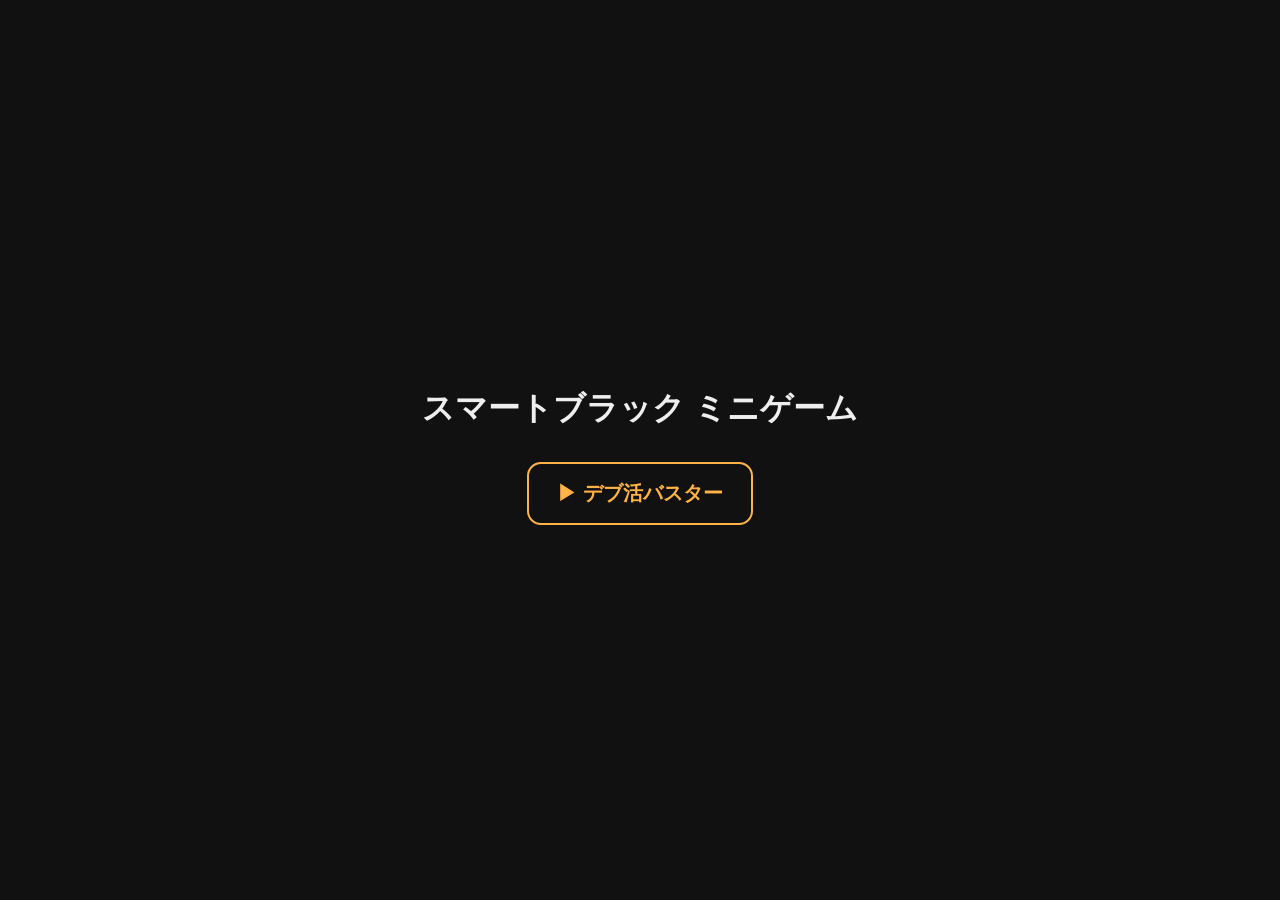
<file: docs/index.html>
<!DOCTYPE html><html lang="ja"><head><meta charset="utf-8"><meta name="viewport" content="width=device-width,initial-scale=1">
<title>スマートブラック プレイアブル</title>
<style>body{font-family:sans-serif;background:#111;color:#eee;display:flex;flex-direction:column;align-items:center;justify-content:center;height:100vh;margin:0}a{color:#ffb347;font-size:20px;font-weight:bold;text-decoration:none;padding:16px 28px;border:2px solid #ffb347;border-radius:14px;margin:10px}</style>
</head><body><h1>スマートブラック ミニゲーム</h1>
<a href="./debu-buster/">▶ デブ活バスター</a>
</body></html>
</file>
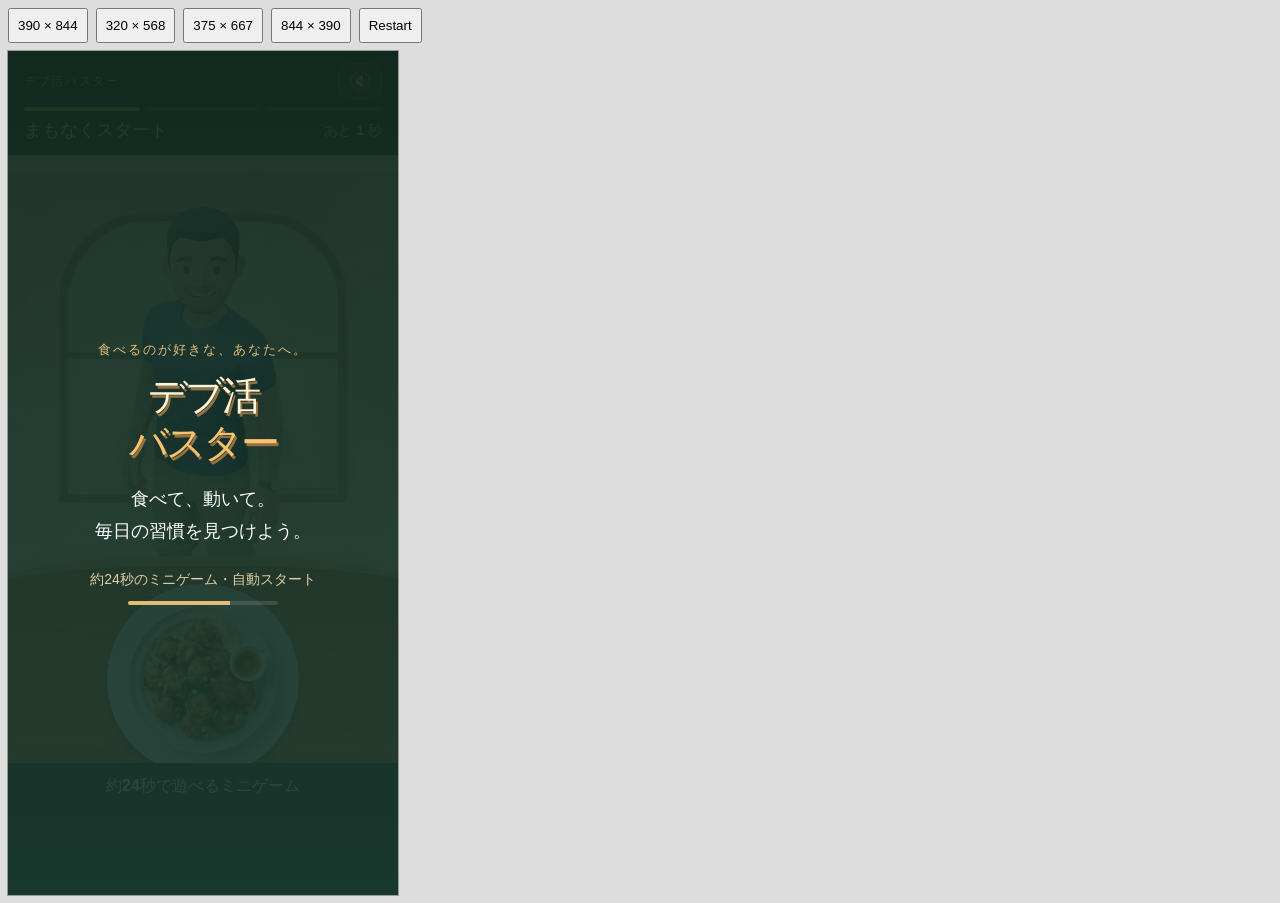
<file: docs/debu-buster/preview.html>
<!doctype html><meta charset="utf-8"><title>Smartblack responsive QA</title><style>body{font:14px sans-serif;background:#ddd;margin:8px}iframe{display:block;border:0;margin-top:8px;box-shadow:0 0 0 1px #999}button{padding:8px;margin-right:8px}</style><button data-w="390" data-h="844">390 × 844</button><button data-w="320" data-h="568">320 × 568</button><button data-w="375" data-h="667">375 × 667</button><button data-w="844" data-h="390">844 × 390</button><button id="reload">Restart</button><iframe title="Game preview" src="index.html" width="390" height="844"></iframe><script>const f=document.querySelector('iframe');document.querySelectorAll('[data-w]').forEach(b=>b.onclick=()=>{f.width=b.dataset.w;f.height=b.dataset.h;f.src='index.html?t='+Date.now()});document.querySelector('#reload').onclick=()=>f.src='index.html?t='+Date.now();</script>
</file>
